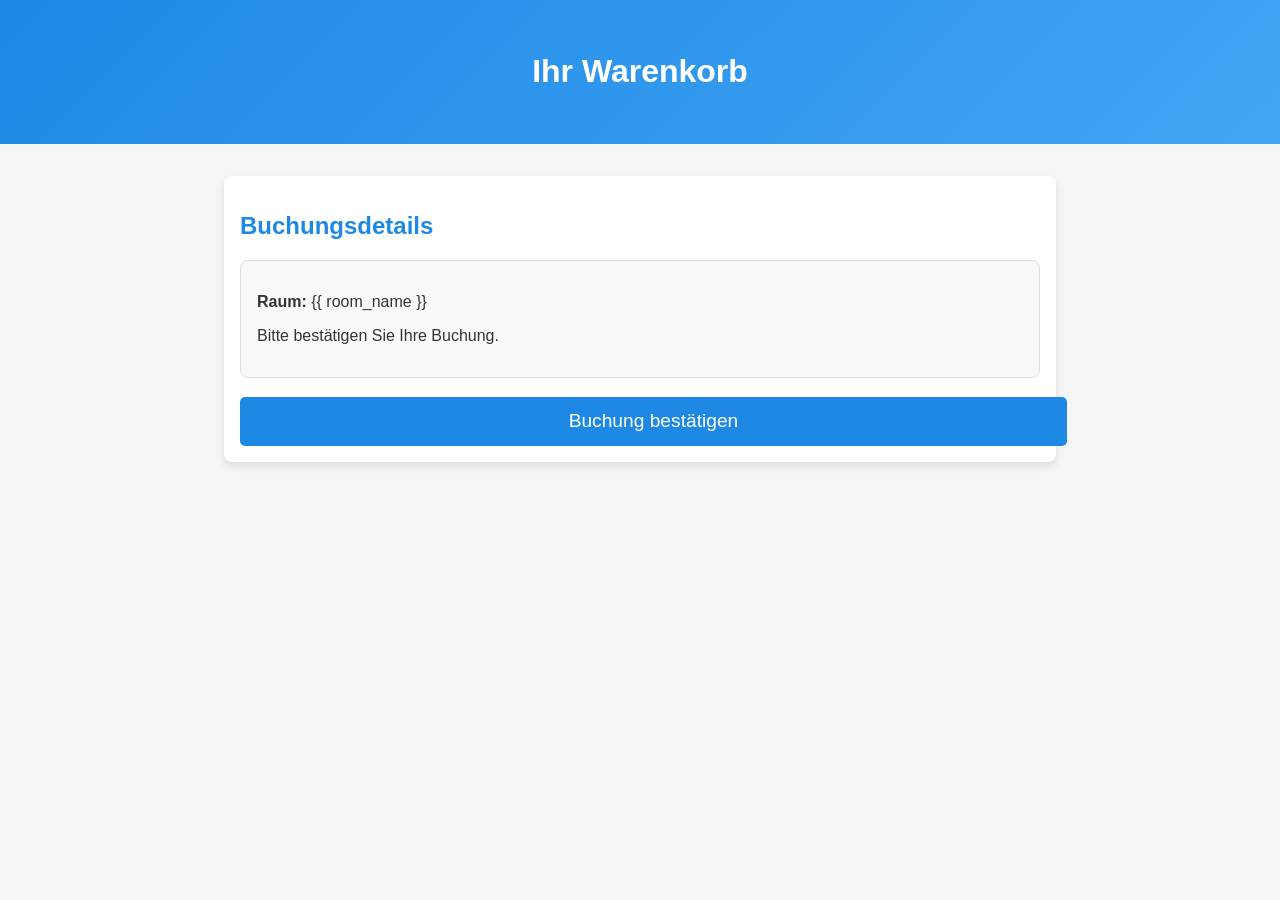
<file: djangotutorial/polls/templates/polls/cart.html>
<!DOCTYPE html>
<html lang="de">
<head>
    <meta charset="UTF-8">
    <meta name="viewport" content="width=device-width, initial-scale=1.0">
    <title>Warenkorb</title>
    <style>
        body {
            font-family: Arial, sans-serif;
            margin: 0;
            padding: 0;
            background-color: #f5f5f5;
            color: #333;
        }
        header {
            background: linear-gradient(135deg, #1e88e5, #42a5f5);
            padding: 2em;
            text-align: center;
            color: white;
        }
        .container {
            max-width: 800px;
            margin: 2em auto;
            padding: 1em;
            background: white;
            border-radius: 8px;
            box-shadow: 0 4px 8px rgba(0, 0, 0, 0.1);
        }
        h2 {
            color: #1e88e5;
        }
        .room-summary {
            margin: 1em 0;
            padding: 1em;
            border: 1px solid #ddd;
            border-radius: 8px;
            background-color: #f9f9f9;
        }
        .confirm-btn {
            display: block;
            width: 100%;
            padding: 0.7em;
            background-color: #1e88e5;
            color: white;
            text-align: center;
            text-decoration: none;
            border-radius: 5px;
            font-size: 1.2em;
            margin-top: 1em;
        }
        .confirm-btn:hover {
            background-color: #1565c0;
        }
    </style>
</head>
<body>
<header>
    <h1>Ihr Warenkorb</h1>
</header>
<div class="container">
    <h2>Buchungsdetails</h2>
    <div class="room-summary">
        <p><strong>Raum:</strong> {{ room_name }}</p>
        <p>Bitte bestätigen Sie Ihre Buchung.</p>
    </div>
    <a href="/polls/overview/" class="confirm-btn" onclick="alert('Buchung erfolgreich bestätigt!')">Buchung bestätigen</a>
</div>
</body>
</html>
</file>
